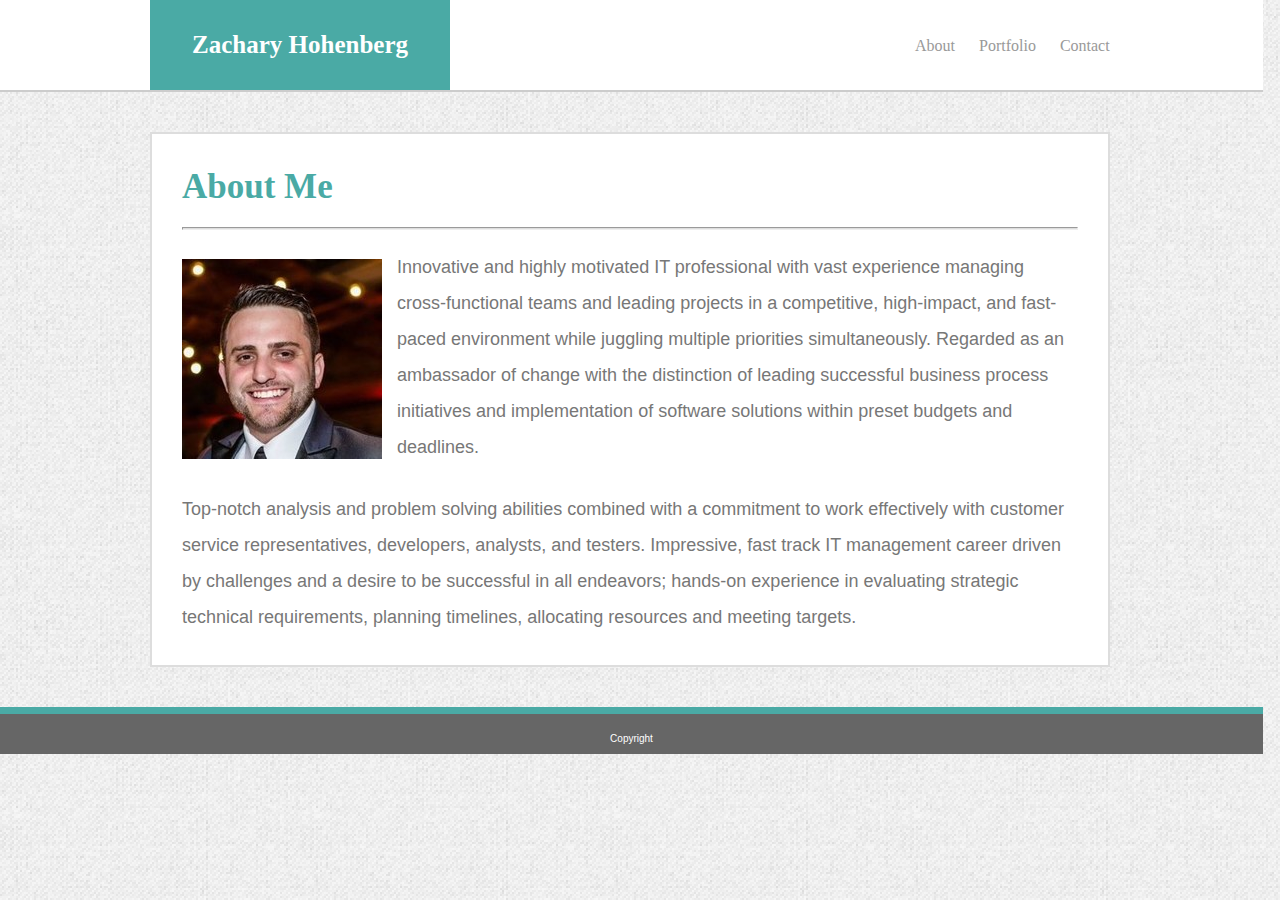
<file: index.html>
<!Doctype html>
<html>
<head>
    <meta charset="utf-8" />
    <meta http-equiv="X-UA-Compatible" content="IE=edge">
    <title>Zachary Hohenberg's Portfolio</title>
    <meta name="viewport" content="width=device-width, initial-scale=1.0">
    <link rel="stylesheet" type="text/css" media="screen" href="assets/css/reset.css" />
    <link rel="stylesheet" type="text/css" media="screen" href="assets/css/style.css" />

    
</head>
<body>
    <header>
        <div class="container">
            <a href="index.html" id="name">Zachary Hohenberg</a>
            <nav>
                <a href="index.html" id="about">About</a>
                <a href="portfolio.html" id="portfolio">Portfolio</a>
                <a href="contact.html" id="contact">Contact</a>
            </nav>
        </div>
    </header>
    <div class="profile">
        <h1 class= about>About Me</h1>
        <hr>
        <img src="assets/images/zach-pic.jpg" class="photo"/>
        <p>Innovative and highly motivated IT professional with vast experience managing cross-functional teams and leading projects in a competitive, high-impact, and fast-paced environment while juggling multiple priorities simultaneously. Regarded as an ambassador of change with the distinction of leading successful business process initiatives and implementation of software solutions within preset budgets and deadlines.</p>                                                                      
        <p>&nbsp;</p>
        
        <p>Top-notch analysis and problem solving abilities combined with a commitment to work effectively with customer service representatives, developers, analysts, and testers. Impressive, fast track IT management career driven by challenges and a desire to be successful in all endeavors; hands-on experience in evaluating strategic technical requirements, planning timelines, allocating resources and meeting targets.</p>
    </div>
    <footer>
        <p class="footertext">Copyright</p>
    </footer>

</body>
</html>
</file>
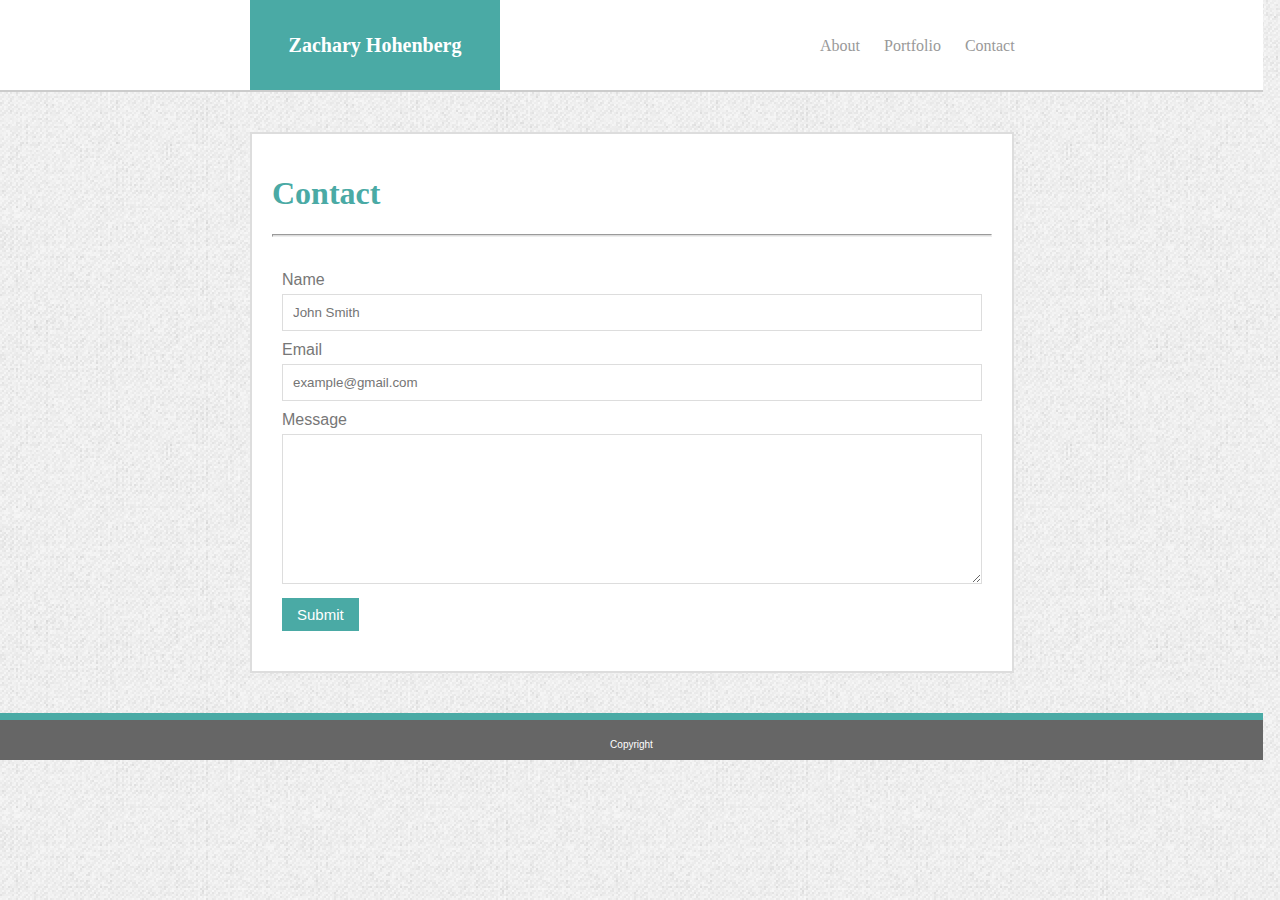
<file: contact.html>
<!Doctype html>
<html>
<head>
    <meta charset="utf-8" />
    <meta http-equiv="X-UA-Compatible" content="IE=edge">
    <title>Zachary Hohenberg's Portfolio</title>
    <meta name="viewport" content="width=device-width, initial-scale=1">
    <link rel="stylesheet" type="text/css" media="screen" href="assets/css/style.css" />
</head>
<body>
    <header>
        <div class="container">
            <a href="index.html" id="name2">Zachary Hohenberg</a>
            <nav1>
                <a href="index.html" id="about">About</a>
                <a href="portfolio.html" id="portfolio">Portfolio</a>
                <a href="contact.html" id="contact">Contact</a>
            </nav1>
        </div>
    </header>
    <div class="profile1">
        <h1>Contact</h1>
        <hr>
        <div class="contact">
            <form>
              
                <label for="fname">Name</label>
                <input type="text" id="fname" name="name" placeholder="John Smith">
              
                <label for="email">Email</label>
                <input type="text" id="email" name="Email" placeholder="example@gmail.com">
              
                <label for="message">Message</label>
                <textarea id="subject" name="Message" style="height:150px"></textarea>
              
                <input type="submit" value="Submit">
                
            </form>
        </div>    
    </div>
    <footer>
        <p class="footertext">Copyright</p>
    </footer>

</body>
</html>
</file>
<file: assets/css/style.css>
body {
    background-image: url("../images/grey-background.jpg");
    margin: 0px;
    padding: 0;
    align-content: center;
    width: 1263px; 
}
header {
    background: #ffffff;
    width: 100%;
    overflow: auto;
    top: 0;
    margin: 0 0px 20px;
    border-bottom: solid #cccccc 2px;
}
.container {
    width: 100%;
    margin: 0 auto;
    clear: both;   
}
#name {
    float: left;
    width: 300px;
    height: 90px;
    text-decoration: none;
    background: #4aaaa5;
    font-family: 'Georgia', Times, 'Times New Roman', serif;
    text-align: center;
    color: white;
    font-weight: bold;
    font-size: 25px;
    line-height: 90px;
    margin-left: 150px;
}
nav {
    margin-left: 445px;
     
    display: inline-block;
    white-space: nowrap; 
     
}
nav a {
    text-align: center;
    margin-top: 28px;
    color: #999;
    display: inline-block; 
    padding-left: 20px;
    line-height: 35px;
    text-decoration: none;  
}
.profile {
    height: auto;
    width: 896px;
    background: white;
    border: solid #dddddd 2px;
    margin-left: 150px;
    margin-top: 40px;
    padding: 30px;   
}
p {
    font-family: 'Arial', 'Helvetica Neue', Helvetica, sans-serif;
    color: #777777;
    font-size: 18px;
    margin-top: -5px; 
    line-height: 2;
}
.photo {
    float: left;
    display: block;
    margin-right: auto; 
    padding-right: 15px;
    padding-top: 5px;
    
}
h1 {
    color: #4aaaa5;
    font-family: 'Georgia', Times, 'Times New Roman', serif;
}
.about {
    color: #4aaaa5;
    font-family: 'Georgia', Times, 'Times New Roman', serif;
    font-size: 35px;
    font-weight: bold;
    padding-top: 5px;
    padding-bottom: 15px;   
}
hr {
    color: #dddddd;
    margin-bottom: 1.5em;
    margin-left: auto;
    margin-right: auto;
    height: 1px;
    background: #dddddd;
}
footer {
    border-top: solid #4aaaa5 7px;
    background-color: #666666;
    margin-top: 40px;
    position: sticky;
    width: 100%;
    overflow: auto;
}
.footertext {
    color: white;
    text-align: center;
    font-family: 'Segoe UI', Tahoma, 'Geneva', Verdana, sans-serif;
    font-size: 10px;
    padding-top: 20px;
    padding-bottom: 5px;
    margin-bottom:auto;
}
#name2 {
    float: left;
    width: 250px;
    height: 90px;
    text-decoration: none;
    background: #4aaaa5;
    font-family: 'Georgia', Times, 'Times New Roman', serif;
    text-align: center;
    color: white;
    font-weight: bold;
    font-size: 20px;
    line-height: 90px;
    margin-left: 250px;  
}
nav1 {
    margin-left: 300px;
     
    display: inline-block;
    white-space: nowrap;
}
nav1 a {
    text-align: center;
    margin-top: 28px;
    color: #999;
    display: inline-block; 
    padding-left: 20px;
    line-height: 35px;
    text-decoration: none;  
}
.profile1 {
    width: 720px;
    background: white;
    border: solid #dddddd 2px;
    margin-left: 250px;
    margin-top: 40px;
    padding: 20px;
    font-family: 'Arial', 'Helvetica Neue', Helvetica, sans-serif;
    font: #777777;
}
input[type=text], select, textarea {
    width: 100%; 
    padding: 10px;  
    border: 1px solid #dddddd;
    box-sizing: border-box; 
    margin-top: 5px; 
    margin-bottom: 10px; 
    resize: vertical 
}
.contact {
    border-radius: 5px;
    background-color: white;
    padding: 10px;
}
input[type=submit] {
    margin-bottom: 10px;
    text-decoration: none;
    background-color: #4aaaa5;
    color: white;
    padding: 8px 15px;
    border: none;
    cursor: pointer;
    font-size: 15px;
}
input[type=submit]:hover {
    background-color: #777777;
}
label {
    color: #777777;
}
.desert {
    margin-left: 75px;
    padding: 10px;
    width: 25%;
}
.desert:hover{
    opacity: 0.5;
    filter: opacity(50%)
}
.flower {
    padding: 10px;
    width: 25%;
}
.flower:hover{
    opacity: 0.5;
    filter: opacity(50%)
}
.computer {
    margin-left: 75px;
    padding: 10px;
    width: 25%;
}
.computer:hover{
    opacity: 0.5;
    filter: opacity(50%)
}
.station {
    padding: 10px;
    width: 25%;
}
.station:hover{
    opacity: 0.5;
    filter: opacity(50%)
}
.sunrise {
    margin-left: 75px;
    padding: 10px;
    width: 25%;
}
.sunrise:hover{
    opacity: 0.5;
    filter: opacity(50%)
}
.hangman {
    font-family: 'Georgia', Times, 'Times New Roman', serif;
    text-align: center;
    width: 160px;
    position: absolute;
    background: #4aaaa5;
    padding: 10px;
    color: white;
    margin-left: 85px;
    margin-top: 142px;
    font-size: 95%;
}
.RPG {
    font-family: 'Georgia', Times, 'Times New Roman', serif;
    text-align: center;
    width: 160px;
    position: absolute;
    background: #4aaaa5;
    padding: 10px;
    color: white;
    margin-left: 289.2px;
    margin-top: 142px;
    font-size: 95%;
}
.trivia {
    font-family: 'Georgia', Times, 'Times New Roman', serif;
    text-align: center;
    width: 160px;
    position: absolute;
    background: #4aaaa5;
    padding: 10px;
    color: white;
    margin-left: 85px;
    margin-top: 347px;
    font-size: 95%;  
}
.rutgers {
    font-family: 'Georgia', Times, 'Times New Roman', serif;
    text-align: center;
    width: 160px;
    position: absolute;
    background: #4aaaa5;
    padding: 10px;
    color: white;
    margin-left: 289.2px;
    margin-top: 347px;
    font-size: 95%;
}
.RPS {
    font-family: 'Georgia', Times, 'Times New Roman', serif;
    text-align: center;
    width: 160px;
    position: absolute;
    background: #4aaaa5;
    padding: 10px;
    color: white;
    margin-left: 85px;
    margin-top: 550px; 
    font-size: 95%; 
}
@media screen and (max-width: 980px) {
    body {
      width: 100%;
    }
  }
@media screen and (max-width: 768px) {
    body {
      flex: 50%;
    }
  }
@media screen and (max-width: 640px) {
    body {
      flex: 50%;
    }
  } 
  @media screen and (max-width: 768px) {
    .profile {
      width: 75%;
    }
  } 
  @media screen and (max-width: 768px) {
    .profile {
      width: 75%;
      min-width: 50%;
      text-align: center;
      margin-left: auto;
      margin-right: auto;
      padding: 5px;
    }
  } 
  @media screen and (max-width: 640px) {
    .profile {
      flex: 50%;
      min-width: 35%;
      text-align: center;
      margin-left: auto;
      margin-right: auto;
      padding: 5px;
    }
  }  
  @media screen and (max-width: 768px) {
    .profile1 {
      width: 75%;
      min-width: 50%;
      text-align: center;
      margin-left: auto;
      margin-right: auto;
      padding: 5px;
    }
  } 
  @media screen and (max-width: 640px) {
    .profile1 {
      flex: 50%;
      min-width: 35%;
      text-align: center;
      margin-left: auto;
      margin-right: auto;
      padding: 5px;
    }
  }
  @media screen and (max-width: 768px) {
    .nav a {
     
      text-align: center;
      margin-left: auto;
      margin-right: auto;
      
    }
  }  
  @media screen and (max-width: 640px) {
    .nav a {
     
      text-align: center;
      margin-left: auto;
      margin-right: auto;
      
    }
  } 
  @media screen and (max-width: 768px) {
    .nav1 a {
     
      text-align: center;
      margin-left: auto;
      margin-right: auto;
      
    }
  } 
  @media screen and (max-width: 640px) {
    .nav1 a {
     
      text-align: center;
      margin-left: auto;
      margin-right: auto;
      
    }
  } 
  @media screen and (max-width: 640px) {
    .nav1 {
      flex: 50%;
      min-width: 35%;
      text-align: center;
      margin-left: auto;
      margin-right: auto;
      padding: 5px;
    }
  } 
  @media screen and (max-width: 768px) {
    #name {
      flex: 75%;
      min-width: 50%;
      text-align: center;
      margin-left: auto;
      margin-right: auto;
      padding: 5px;
    }
  } 
  @media screen and (max-width: 640px) {
    #name {
      flex: 50%;
      min-width: 35%;
      text-align: center;
      margin-left: auto;
      margin-right: auto;
      padding: 5px;
    }
  } 
  @media screen and (max-width: 768px) {
    #name2 {
      flex: 75%;
      min-width: 50%;
      text-align: center;
      margin-left: auto;
      margin-right: auto;
      padding: 5px;
    }
  } 
  @media screen and (max-width: 640px) {
    #name2 {
      flex: 50%;
      min-width: 35%;
      text-align: center;
      margin-left: auto;
      margin-right: auto;
      padding: 5px;
    }
  }
</file>
